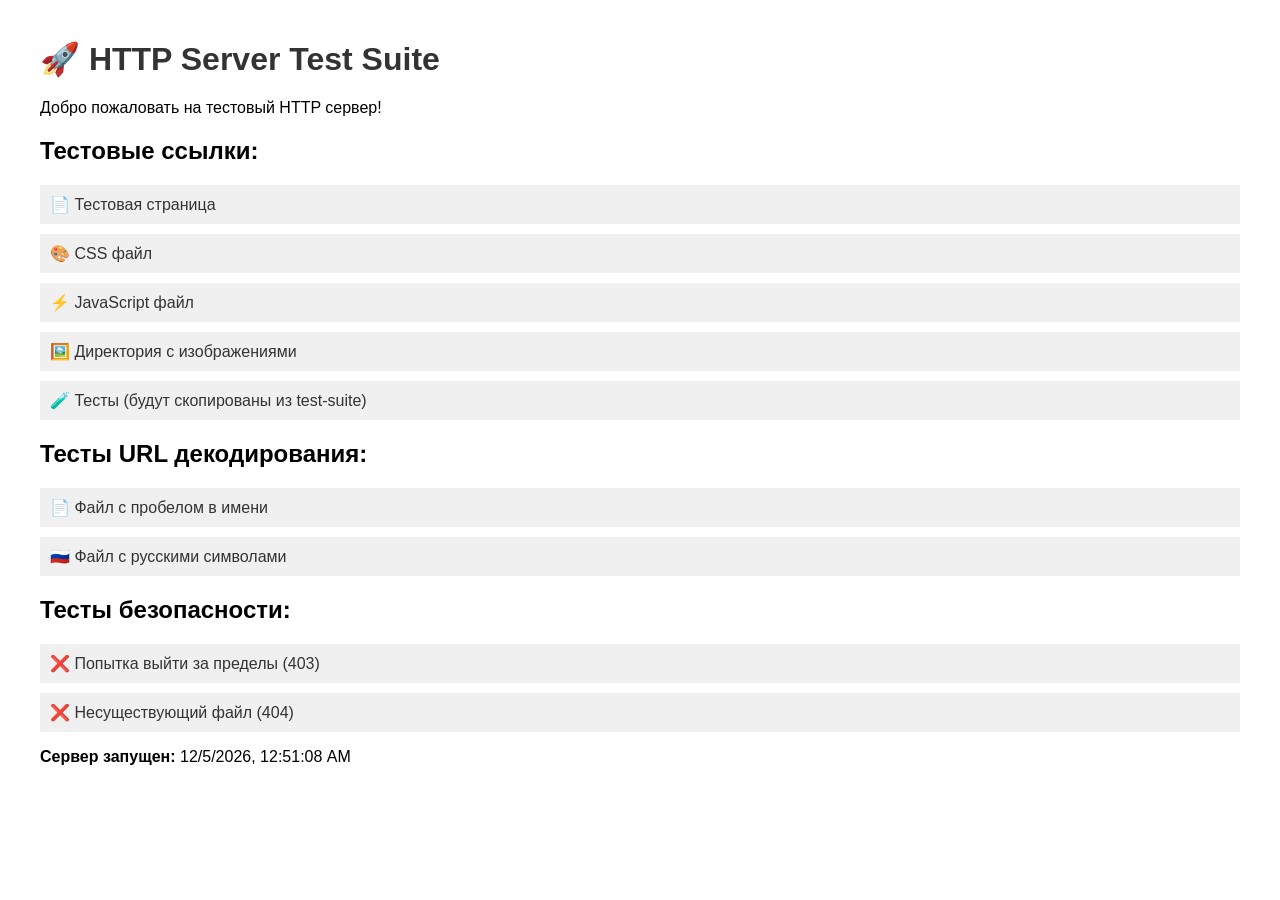
<file: HW06_http_server/www/index.html>
<!DOCTYPE html>
<html lang="ru">
<head>
    <meta charset="UTF-8">
    <meta name="viewport" content="width=device-width, initial-scale=1.0">
    <title>Тестовый HTTP сервер</title>
    <style>
        body { font-family: Arial, sans-serif; margin: 40px; }
        h1 { color: #333; }
        .test-link { display: block; margin: 10px 0; padding: 10px; background: #f0f0f0; text-decoration: none; color: #333; }
        .test-link:hover { background: #e0e0e0; }
    </style>
</head>
<body>
    <h1>🚀 HTTP Server Test Suite</h1>
    <p>Добро пожаловать на тестовый HTTP сервер!</p>
    
    <h2>Тестовые ссылки:</h2>
    <a href="/test.html" class="test-link">📄 Тестовая страница</a>
    <a href="/css/style.css" class="test-link">🎨 CSS файл</a>
    <a href="/js/script.js" class="test-link">⚡ JavaScript файл</a>
    <a href="/images/" class="test-link">🖼️ Директория с изображениями</a>
    <a href="/httptest/" class="test-link">🧪 Тесты (будут скопированы из test-suite)</a>
    
    <h2>Тесты URL декодирования:</h2>
    <a href="/test%20file.html" class="test-link">📄 Файл с пробелом в имени</a>
    <a href="/русский.html" class="test-link">🇷🇺 Файл с русскими символами</a>
    
    <h2>Тесты безопасности:</h2>
    <a href="/../etc/passwd" class="test-link">❌ Попытка выйти за пределы (403)</a>
    <a href="/nonexistent.html" class="test-link">❌ Несуществующий файл (404)</a>
    
    <p><strong>Сервер запущен:</strong> <span id="datetime"></span></p>
    
    <script>
        document.getElementById('datetime').textContent = new Date().toLocaleString();
    </script>
</body>
</html>
</file>
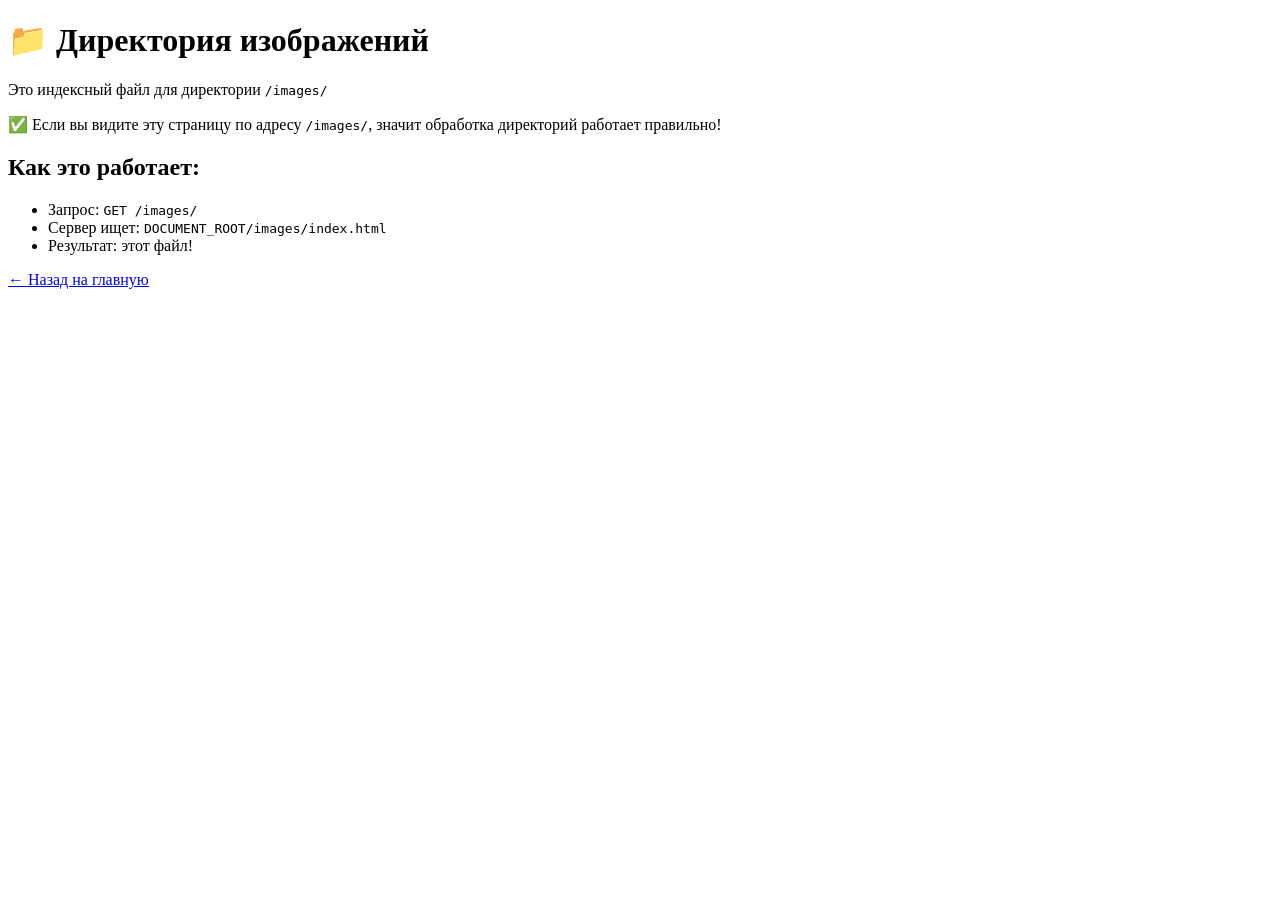
<file: HW06_http_server/www/images/index.html>
<!DOCTYPE html>
<html lang="ru">
<head>
    <meta charset="UTF-8">
    <title>Директория изображений</title>
</head>
<body>
    <h1>📁 Директория изображений</h1>
    <p>Это индексный файл для директории <code>/images/</code></p>
    <p>✅ Если вы видите эту страницу по адресу <code>/images/</code>, значит обработка директорий работает правильно!</p>
    
    <h2>Как это работает:</h2>
    <ul>
        <li>Запрос: <code>GET /images/</code></li>
        <li>Сервер ищет: <code>DOCUMENT_ROOT/images/index.html</code></li>
        <li>Результат: этот файл!</li>
    </ul>
    
    <a href="/">← Назад на главную</a>
</body>
</html>
</file>
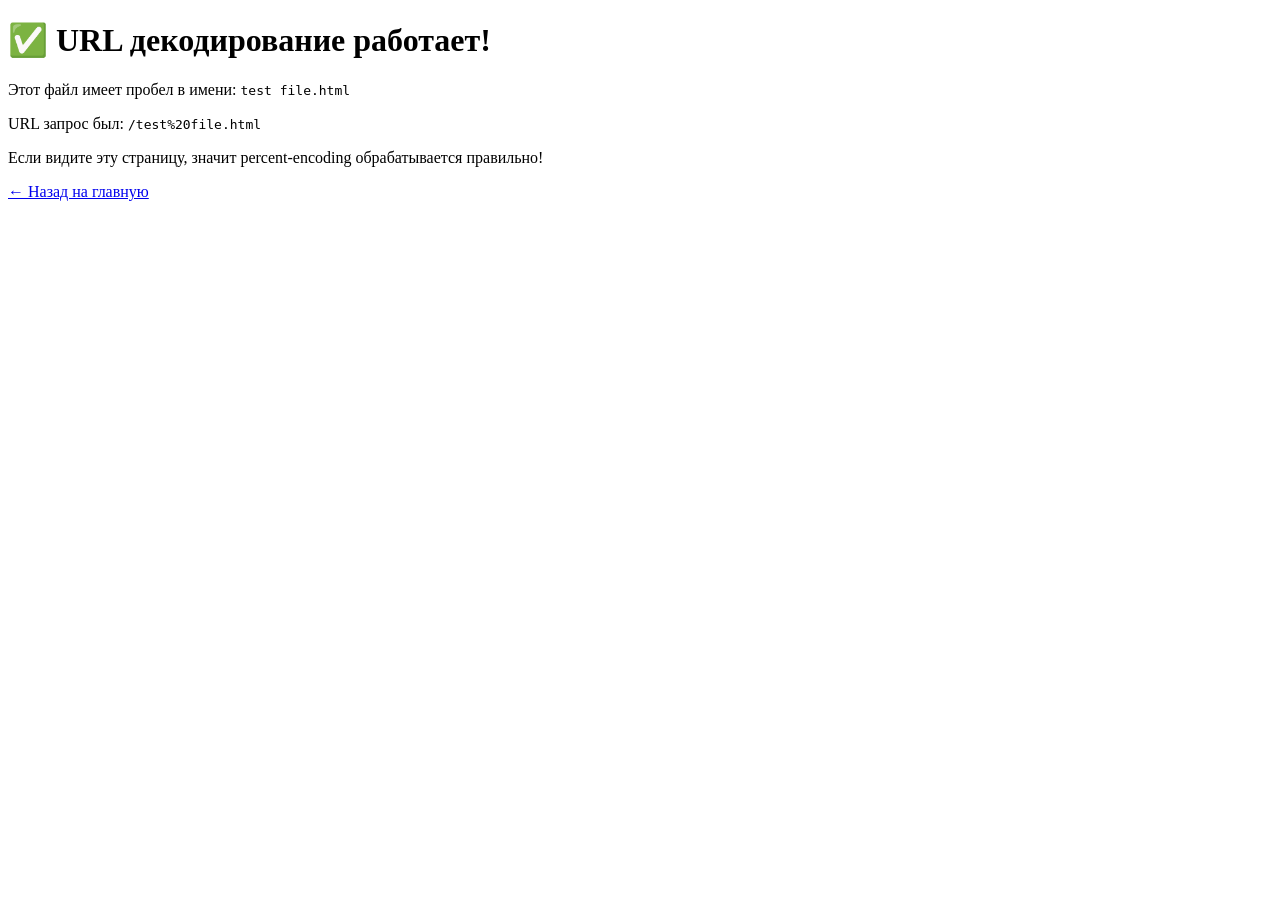
<file: HW06_http_server/www/test file.html>
<!DOCTYPE html>
<html lang="ru">
<head>
    <meta charset="UTF-8">
    <title>Файл с пробелом</title>
</head>
<body>
    <h1>✅ URL декодирование работает!</h1>
    <p>Этот файл имеет пробел в имени: <code>test file.html</code></p>
    <p>URL запрос был: <code>/test%20file.html</code></p>
    <p>Если видите эту страницу, значит percent-encoding обрабатывается правильно!</p>
    <a href="/">← Назад на главную</a>
</body>
</html>
</file>
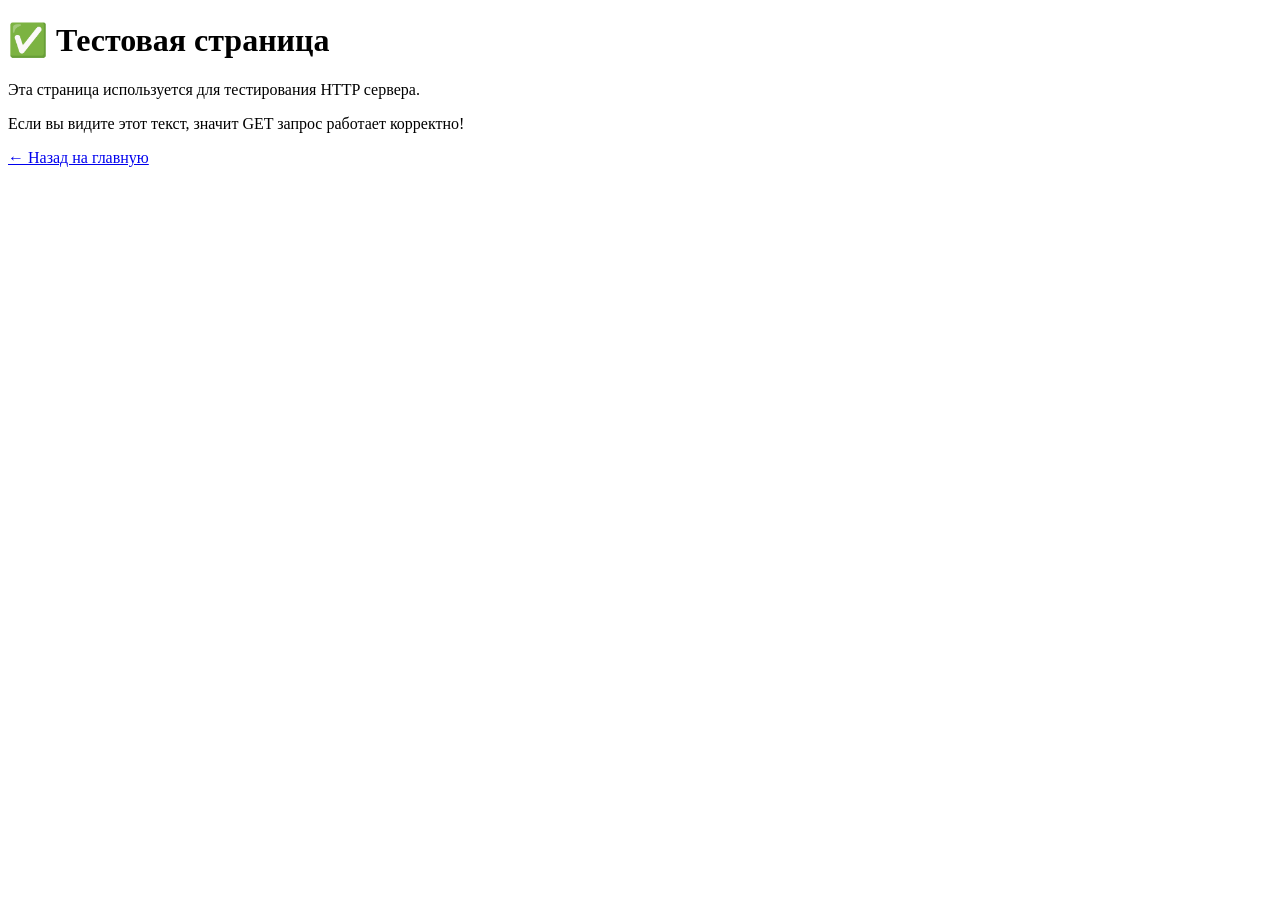
<file: HW06_http_server/www/test.html>
<!DOCTYPE html>
<html lang="ru">
<head>
    <meta charset="UTF-8">
    <title>Тестовая страница</title>
</head>
<body>
    <h1>✅ Тестовая страница</h1>
    <p>Эта страница используется для тестирования HTTP сервера.</p>
    <p>Если вы видите этот текст, значит GET запрос работает корректно!</p>
    <a href="/">← Назад на главную</a>
</body>
</html>
</file>
